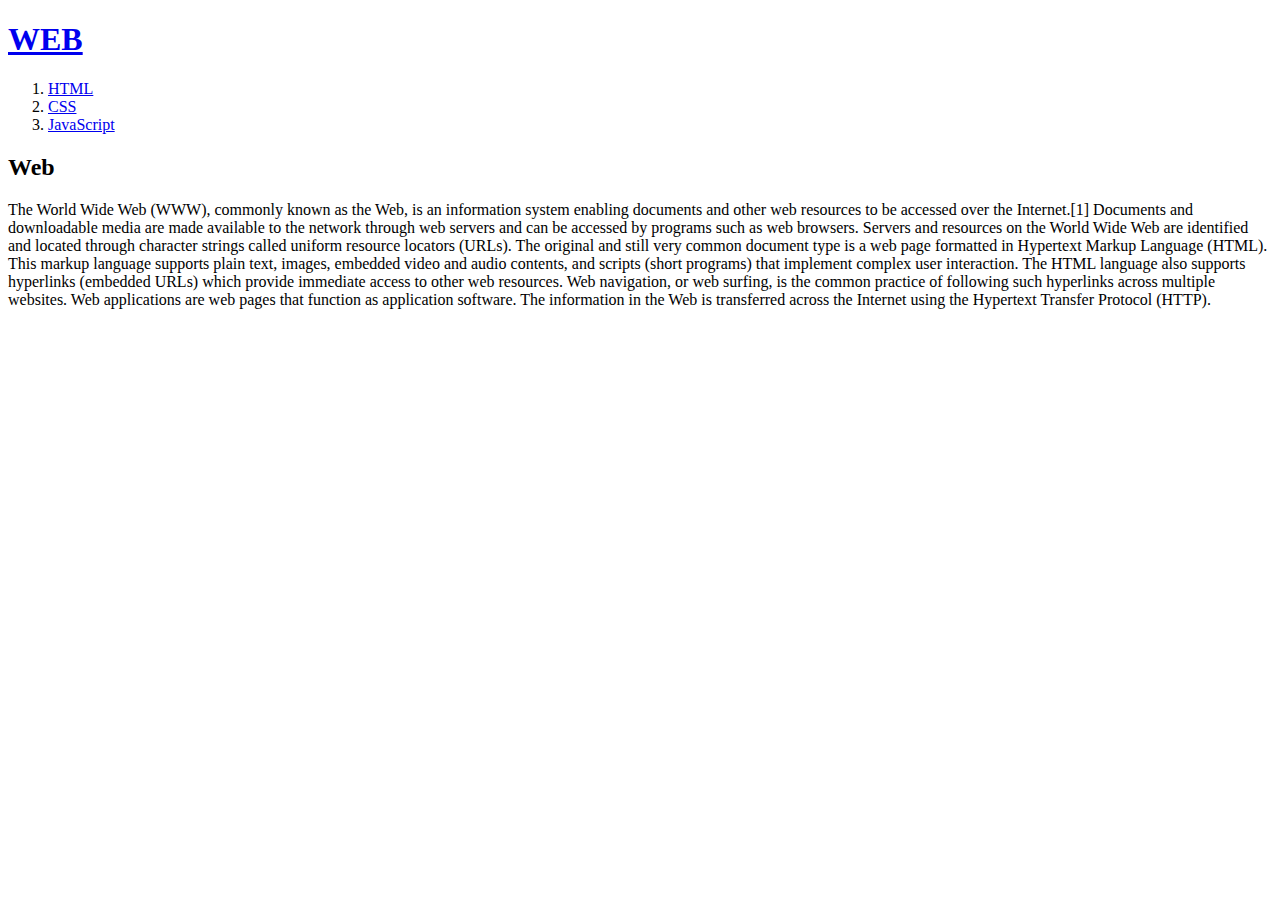
<file: index.HTML>
<!doctype html>
<html>
<head>
<title>WEB1-Welcome</title>
<meta charset="utf-8">
</head>
<body>
  <h1><a href="index.html">WEB<a></h1>
 <ol>
  <li><a href="1.html">HTML<a></li>
  <li><a href="2.html">CSS<a></li>
  <li><a href="3.html">JavaScript<a></li>
 </ol>
<h2>Web</h2>
<p>The World Wide Web (WWW), commonly known as the Web, is an information system enabling documents and other web resources to be accessed over the Internet.[1]
Documents and downloadable media are made available to the network through web servers and can be accessed by programs such as web browsers.
Servers and resources on the World Wide Web are identified and located through character strings called uniform resource locators (URLs).
 The original and still very common document type is a web page formatted in Hypertext Markup Language (HTML).
  This markup language supports plain text, images, embedded video and audio contents, and scripts (short programs) that implement complex user interaction.
  The HTML language also supports hyperlinks (embedded URLs) which provide immediate access to other web resources.
  Web navigation, or web surfing, is the common practice of following such hyperlinks across multiple websites.
   Web applications are web pages that function as application software. The information in the Web is transferred across the Internet using the Hypertext Transfer Protocol (HTTP).
 </p>
</body>
</html>
</file>
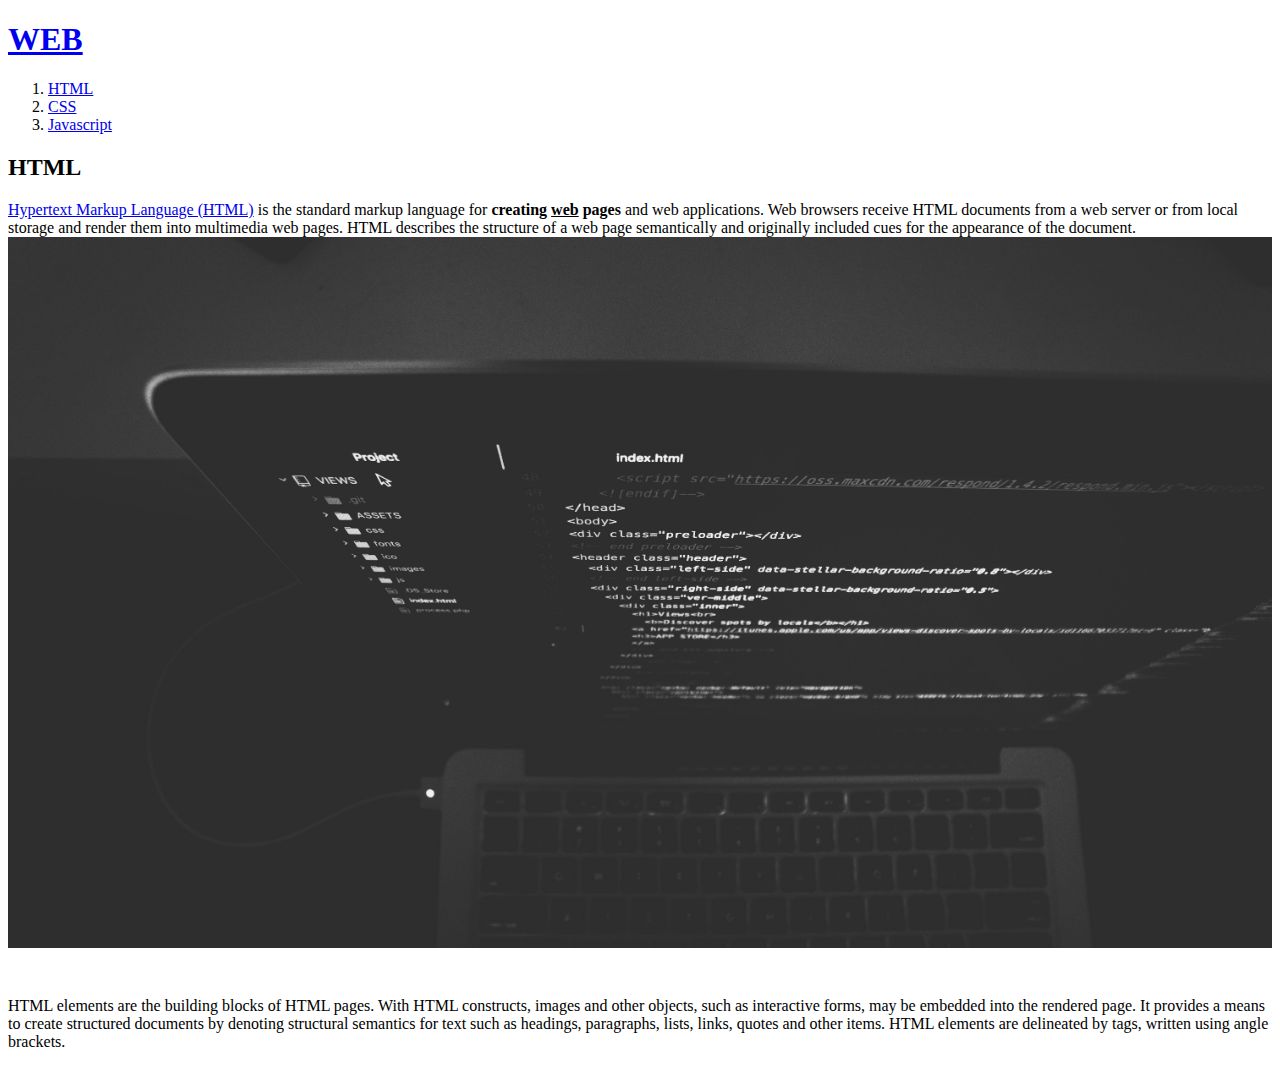
<file: 1.HTML>
<!doctype html>
<html>
<head>
<title>WEB1-html</title>
<meta charset="utf-8">
</head>
<body>
  <h1><a href="index.html">WEB</a></h1>
 <ol>
  <li><a href="1.html">HTML</a></li>
  <li><a href="2.html">CSS</a></li>
  <li><a href="3.HTML">Javascript</a></li>
  </ol> 
  
<h2>HTML</h2>
<p><a href="https://www.w3.org/TR/2011/WD-html5-20110405/"
target="-blank" title="html5
speicification">
  Hypertext Markup Language (HTML)</a> is the standard markup language for <strong>creating <u>web</u> pages</strong> and web applications.
Web browsers receive HTML documents from a web server or from local storage and render them into multimedia web pages. HTML describes
the structure of a web page semantically and originally included cues for the appearance of the document.
<img src="coding.jpg" width=100%">
</p>
<p style="margin-top:45px;">
HTML elements are the building blocks of HTML pages. With HTML constructs, images and other objects, such as interactive forms, may be embedded into the rendered page.
It provides a means to create structured documents by denoting structural semantics for text such as headings, paragraphs, lists, links, quotes and other items.
HTML elements are delineated by tags, written using angle brackets.</p>
</body>
</html>
</file>
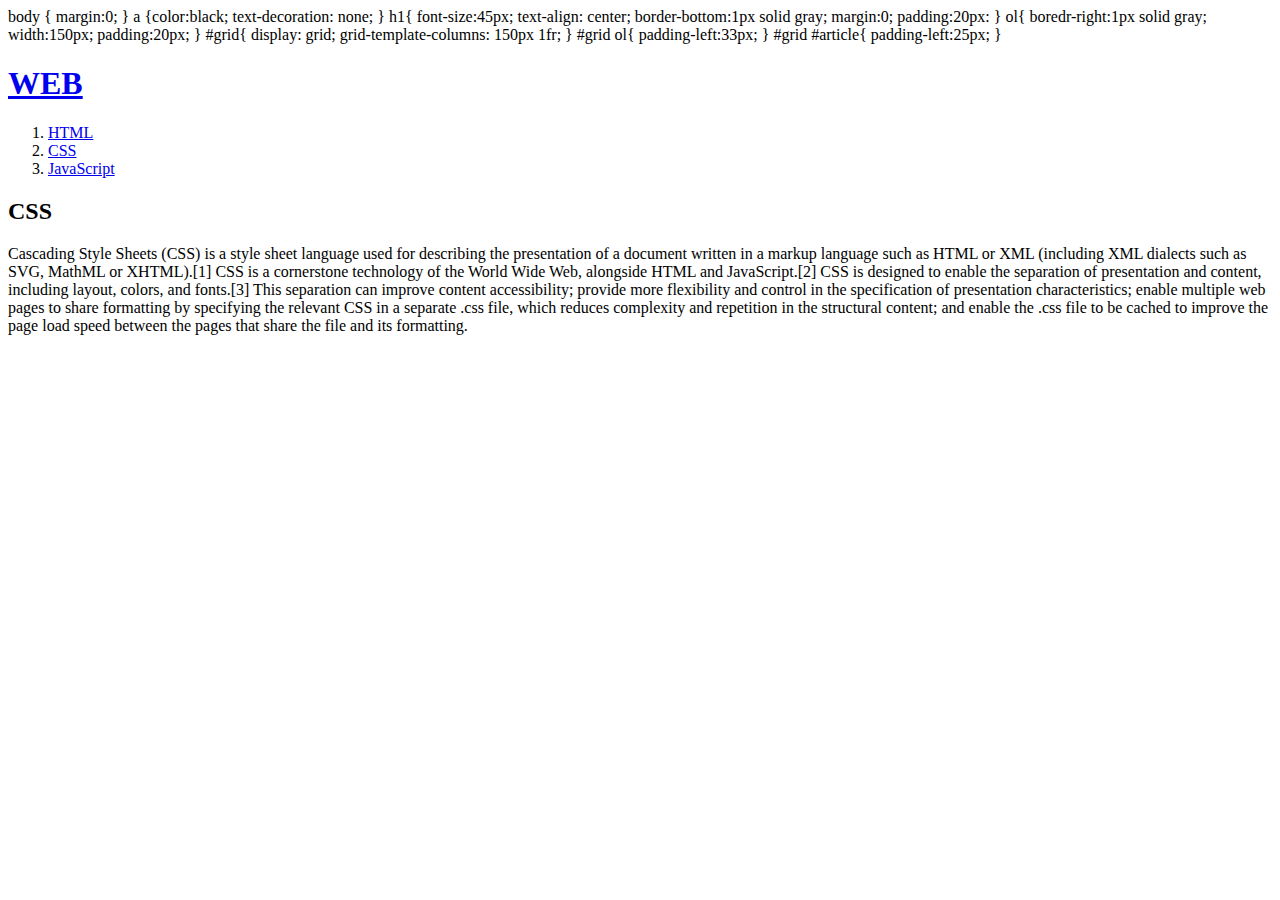
<file: 2.HTML>
<!doctype html>
<html>
<head>
<title>WEB1-CSS</title>
<meta charset="utf-8">
<styly>
  body {
         margin:0;

  }
  a {color:black;
    text-decoration: none; }
    
  
    h1{
    font-size:45px;
    text-align: center; 
     border-bottom:1px solid gray;
    margin:0;
    padding:20px:  }
  
    ol{
       boredr-right:1px solid gray;
       width:150px;
       padding:20px;
   }  
 
   #grid{
  display: grid;
  grid-template-columns: 150px 1fr;
  }
 
  #grid ol{
       padding-left:33px;
}
  
#grid #article{
             padding-left:25px;
          }

  </styly>
  </head>
<body>
  <h1><a href="index.html">WEB<a></h1>
 <div id="grid">
    <ol>
  <li><a href="1.html" >HTML<a></li>
  <li><a href="2.html" >CSS<a></li>
  <li><a href="3.html">JavaScript<a></li>
 </ol>
<div>
 <h2>CSS</h2>
<p>
  Cascading Style Sheets (CSS) is a style sheet language used for describing the presentation of a document written in a markup language such as HTML or XML
   (including XML dialects such as SVG, MathML or XHTML).[1] CSS is a cornerstone technology of the World Wide Web, alongside HTML and JavaScript.[2]
  CSS is designed to enable the separation of presentation and content, including layout, colors, and fonts.[3] This separation can improve content accessibility; 
  provide more flexibility and control in the specification of presentation characteristics; enable multiple web pages to share formatting by specifying 
  the relevant CSS in a separate .css file, which reduces complexity and repetition in the structural content; and enable the .css file to be cached to improve the page load speed
   between the pages that share the file and its formatting.
</p>
</div>
</div>
</body>
</html>
</file>
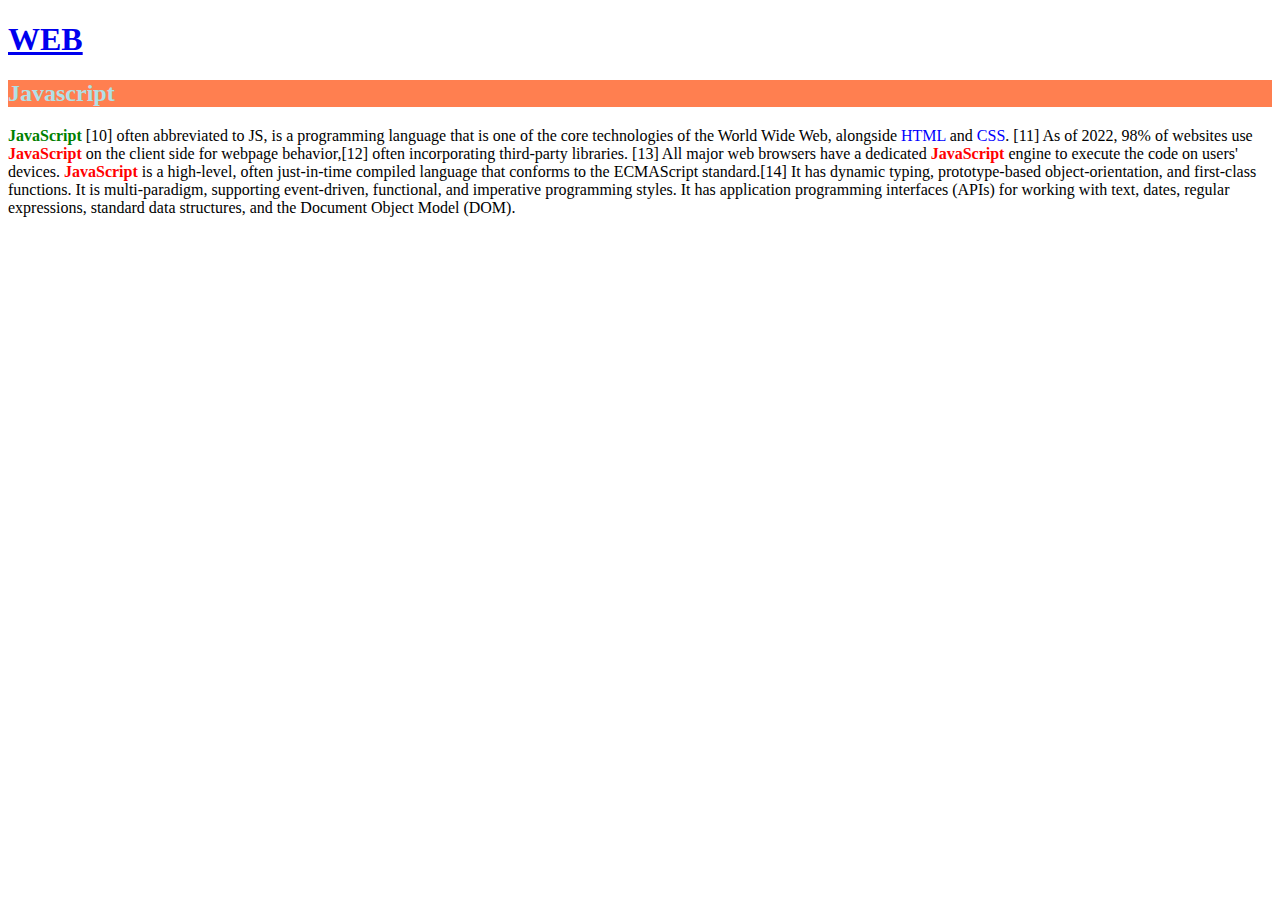
<file: 3 copy.HTML>
<!doctype html>
<html>
<head>
<style>
.js{font-weight: bold;
color:red;}
#first{color:green;}
span{color:blue;}
</style>
</head>
<body>
  <h1><a href="index.html">WEB<a></h1>
 
 <h2 style="background-color:coral;color:powderblue">Javascript</h2>
<p>
<span id="first" class="js">JavaScript</span> [10] often abbreviated to JS, is a programming language that is one of the core technologies of the World Wide Web, alongside <span>HTML</span> and <span >CSS</span>.
[11] As of 2022, 98% of websites use <span class="js">JavaScript</span> on the client side for webpage behavior,[12] often incorporating third-party libraries.
[13] All major web browsers have a dedicated <span class="js">JavaScript</span> engine to execute the code on users' devices.
<span class="js">JavaScript</span> is a high-level, often just-in-time compiled language that conforms to the ECMAScript standard.[14] It has dynamic typing, prototype-based object-orientation, and first-class functions.
 It is multi-paradigm, supporting event-driven, functional, and imperative programming styles.
  It has application programming interfaces (APIs) for working with text, dates, regular expressions, standard data structures, and the Document Object Model (DOM).
</p>
</div>
</body>
</html>
</file>
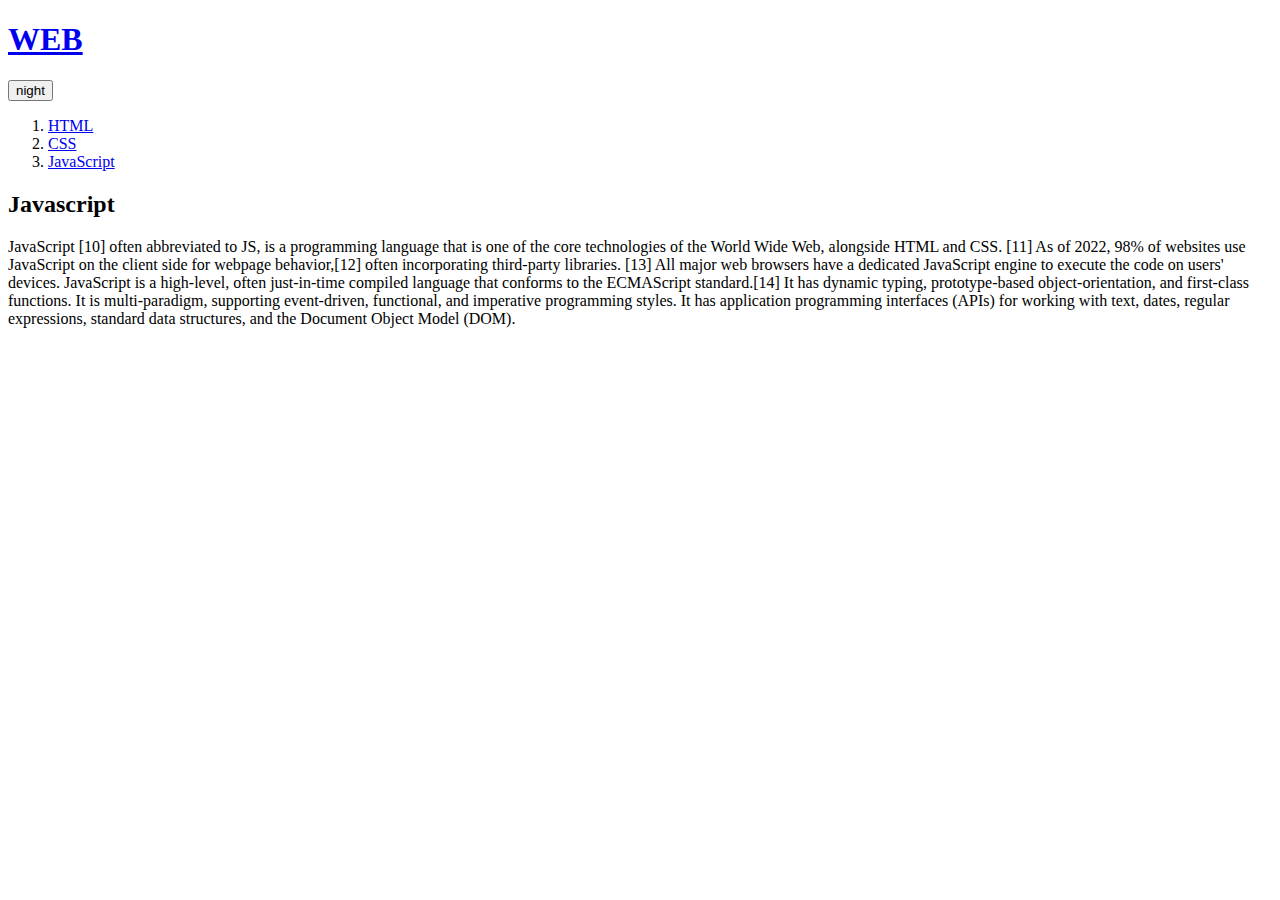
<file: 3.HTML>
<!doctype html>
<html>
<head>
<title>WEB1-JAVASCRIPT</title>
<meta charset="utf-8">
<script>
  function nightDayHandler(self){
  var target = document.querySelector('body');
    if(this.value === 'night')
    {target.style.backgroundColor = 'black';
      target.style.color = 'white';
      this.value = 'day';
    
      var alist = document.querySelectorAll('a');
      var i = 0;
      while(i < alist.length){
      alist[i].style.color = 'powderblue';
       i=i+1;
    } 
    
   } else {target.style.backgroundColor = 'white';
      target.style.color = 'black';
      this.value = 'night';
    
      var alist = document.querySelectorAll('a');
      var i = 0;
      while(i < alist.length){
       alist[i].style.color = 'blue';
       i=i+1
      }
    }
  }
</script>

</head>
<body>
  <h1><a href="index.html">WEB</a></h1>
    <input id="night_day" type="button" value="night" 
    onclick="nightDayHandler(this);
    ">
    
 <ol>
  <li><a href="1.html">HTML<a></li>
  <li><a href="2.html">CSS<a></li>
  <li><a href="3.html">JavaScript<a></li>
 </ol>
<div id="article">
 <h2>Javascript</h2>
<p>
JavaScript [10] often abbreviated to JS, is a programming language that is one of the core technologies of the World Wide Web, alongside HTML and CSS.
[11] As of 2022, 98% of websites use JavaScript on the client side for webpage behavior,[12] often incorporating third-party libraries.
[13] All major web browsers have a dedicated JavaScript engine to execute the code on users' devices.
JavaScript is a high-level, often just-in-time compiled language that conforms to the ECMAScript standard.[14] It has dynamic typing, prototype-based object-orientation, and first-class functions.
 It is multi-paradigm, supporting event-driven, functional, and imperative programming styles.
  It has application programming interfaces (APIs) for working with text, dates, regular expressions, standard data structures, and the Document Object Model (DOM).
</p>
</div>
</body>
</html>
</file>
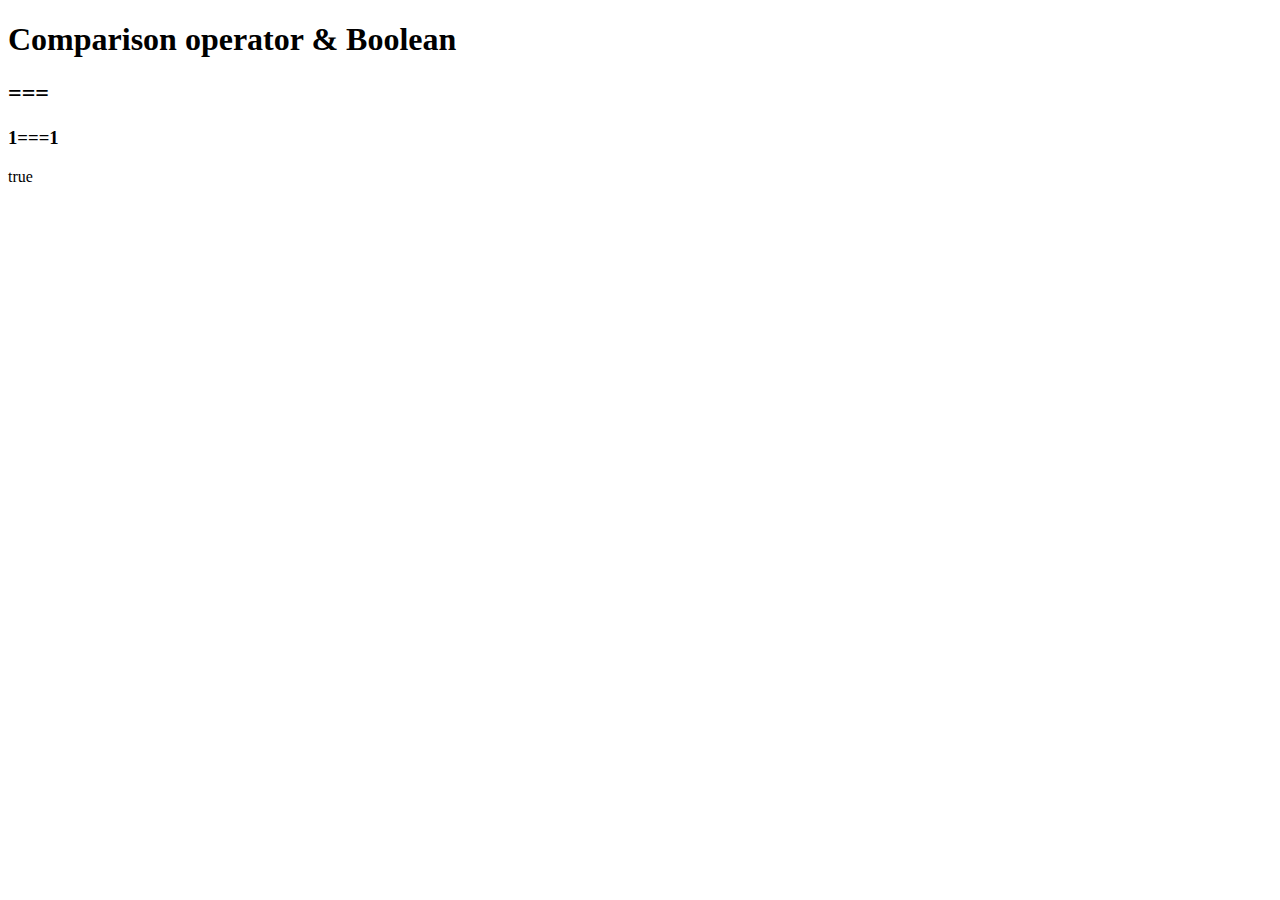
<file: ex4.html>
<!DOCTYPE html>
 <html>
 <head>
 <meta charset="utf-8">
   </head>
  <body>
    <h1>Comparison operator & Boolean</h1>
<h2>===</h2>
<h3>1===1</h3>
<script>
    document.write(1===1);


</script>
</body>
  </html>
</file>
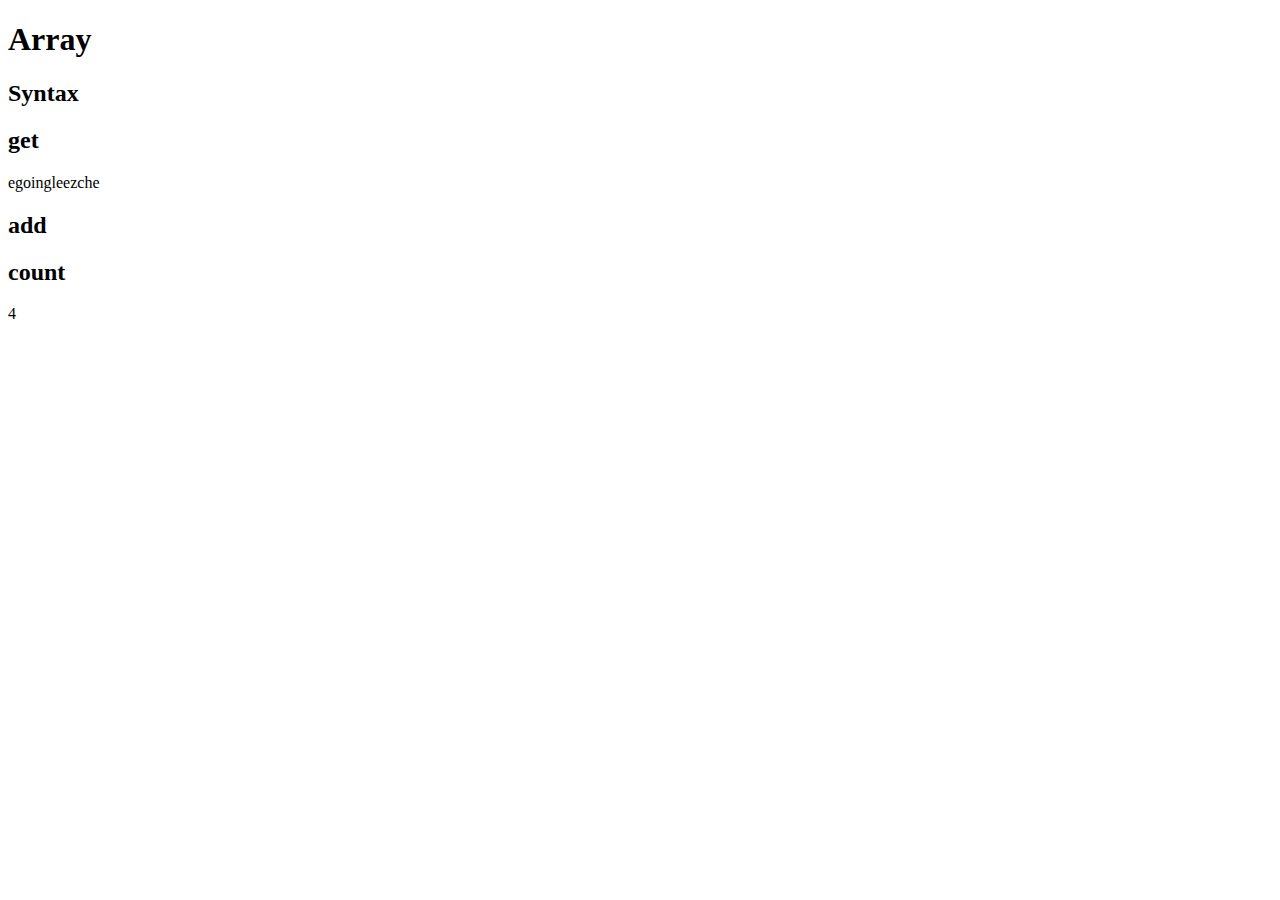
<file: ex6.html>
<!DOCTYPE html>
 <html>
 <head>
    <meta charset="utf-8">
</head>
   <body>
 <h1>Array</h1>
<h2>Syntax</h2>
<script>
  var coworkers = ["egoing", "leezche"];
</script>
<h2>get</h2>
<script>
document.write(coworkers[0]);
document.write(coworkers[1]);
</script>
<h2>add</h2>
<script>
coworkers.push('duru');
coworkers.push('taeho');
</script>
<h2>count</h2>
<script>
document.write(coworkers.length);
</script>
</body>
</html>
</file>
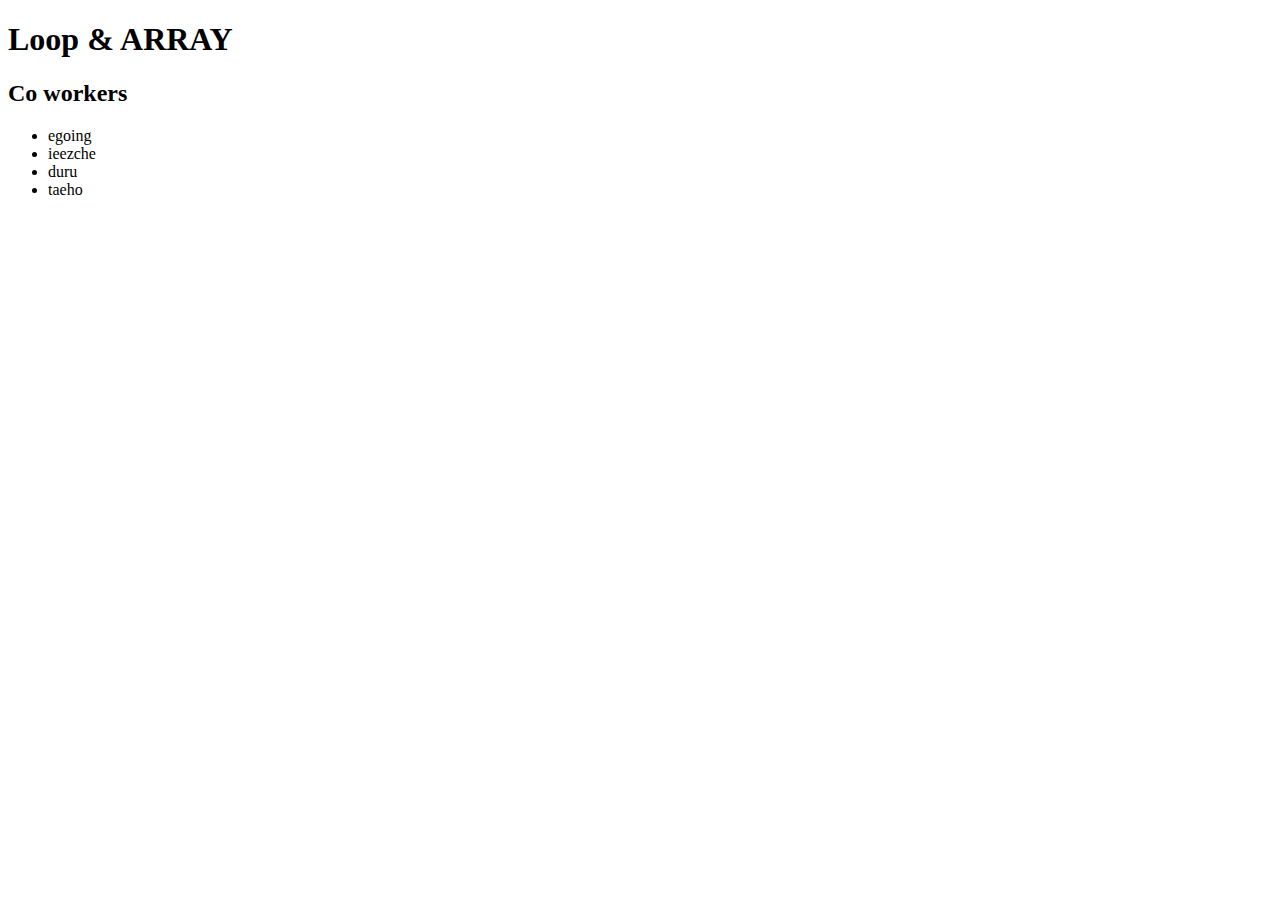
<file: ex8.html>
<!doctype html>
<html>
<head>
<meta charset="utf-8">
</head>
<body>
<h1>Loop & ARRAY</h1>
<h2>Co workers</h2>
<ul>
<li>egoing</li>
<li>ieezche</li>
<li>duru</li>
<li>taeho</li>     
</ul>
</body>
</html>
</file>
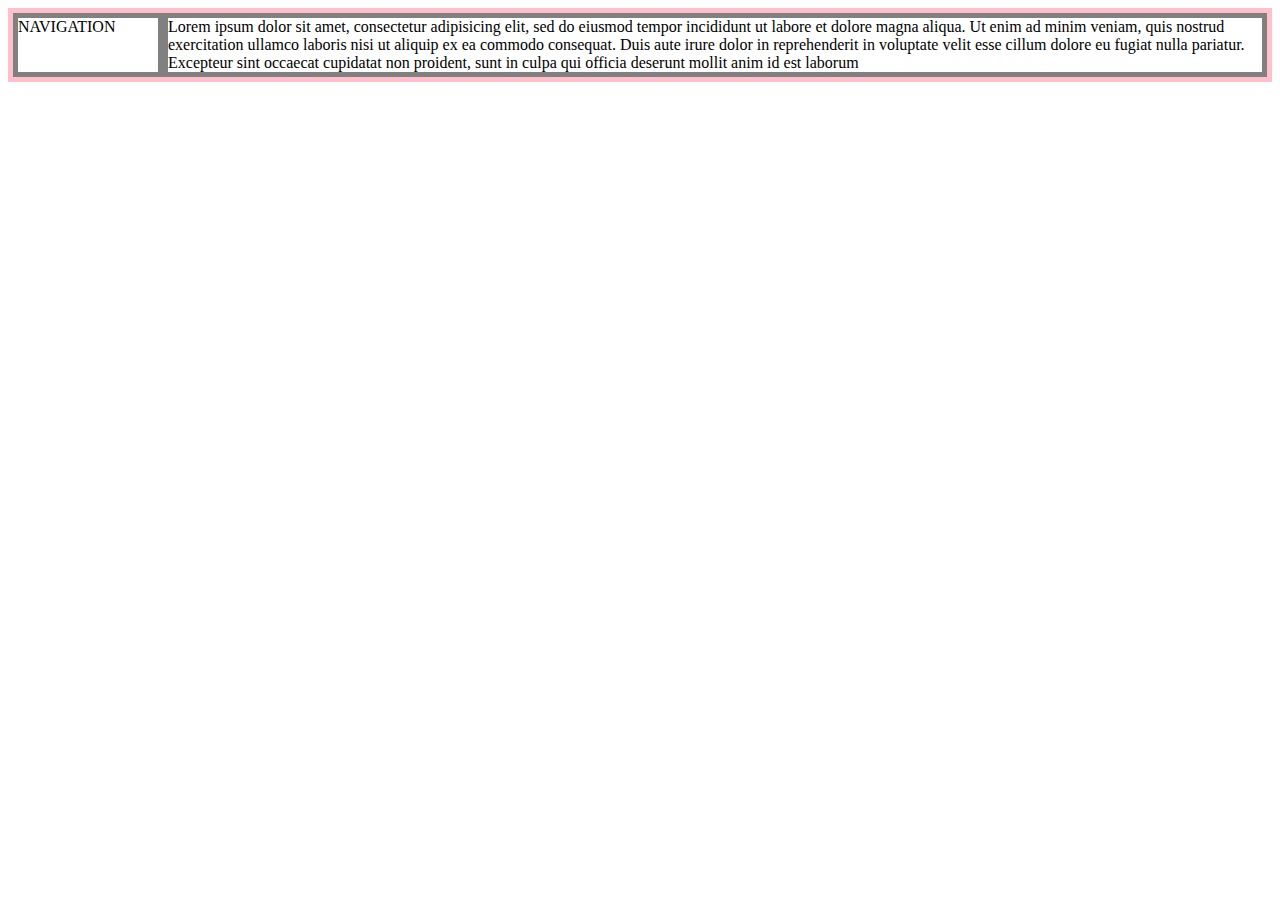
<file: grid.html>
<!doctype html>
<html>
<head>
<meta charset="utf-8">
<title></title>
<style>
#grid{
   border: 5px solid pink;
   display: grid;
   grid-template-columns: 150px 1fr;

}

div{
border: 5px solid gray;

}

</style>

</head>
<body>
  
    <div id="grid">
    <div>NAVIGATION</div>
 <div>Lorem ipsum dolor sit amet, consectetur adipisicing elit, sed do eiusmod tempor incididunt ut labore et dolore magna aliqua. Ut enim ad minim veniam, quis nostrud exercitation ullamco laboris nisi ut aliquip ex ea commodo consequat. Duis aute irure dolor in reprehenderit in voluptate velit esse cillum dolore eu fugiat nulla pariatur. Excepteur sint occaecat cupidatat non proident, sunt in culpa qui officia deserunt mollit anim id est laborum</div>
</div>

</body>
</html>
</file>
